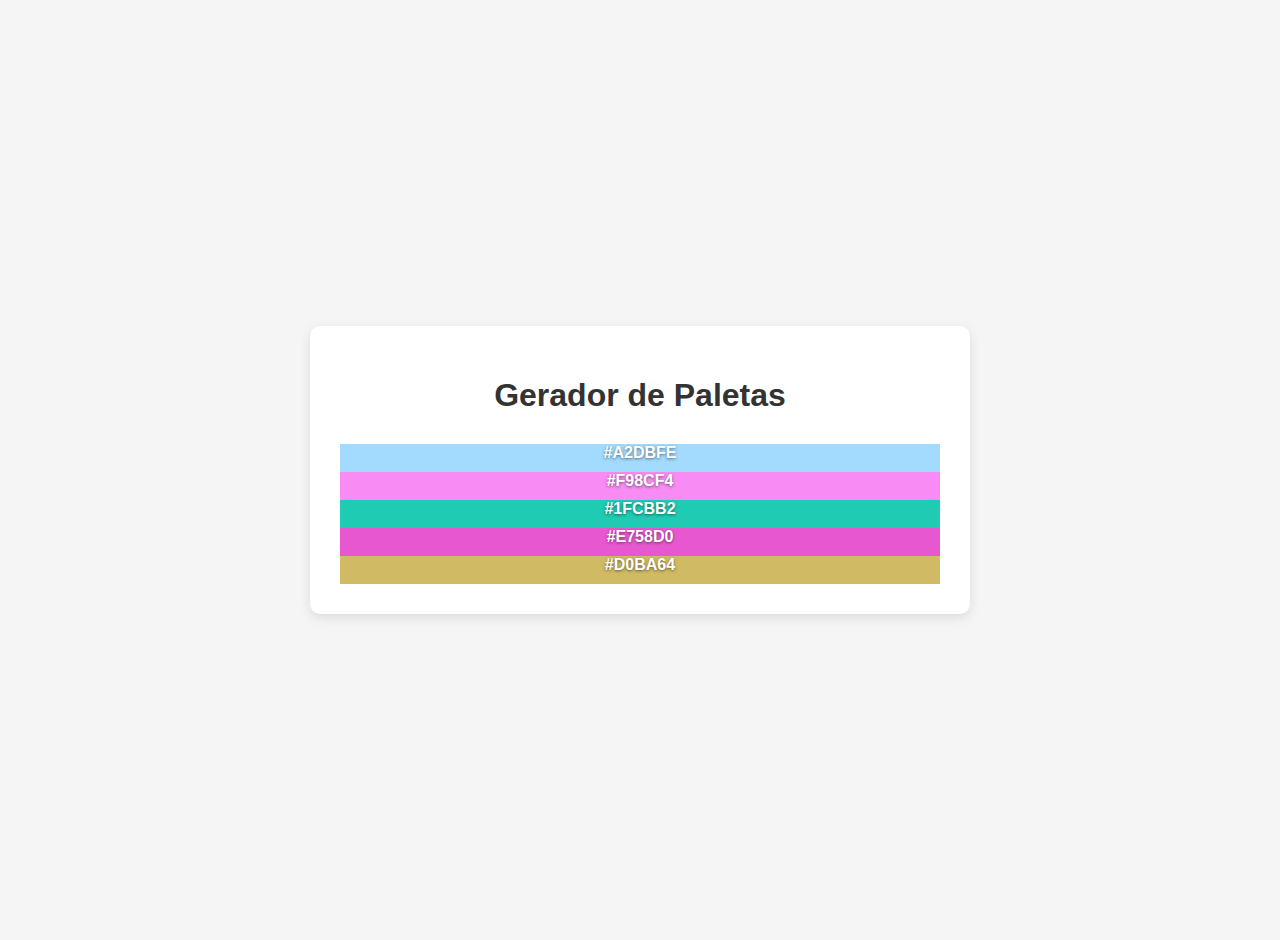
<file: Paleta Cor/index.html>
<!DOCTYPE html>
<html lang="en">
<head>
    <meta charset="UTF-8">
    <meta name="viewport" content="width=device-width, initial-scale=1.0">
    <title>Gerador de Paleta de Cor</title>
    <link rel="stylesheet" href="./style.css">
</head>
<body>
    <div class="container">
        <h1>Gerador de Paletas</h1>
        <div class="palette" id="palette">
            <button id="generateBtn"> Nova Paleta </button>
        <div class="color-codes" id="colorCodes"></div>
        </div>
    </div>
<script src="./script.js"></script>

</body>
</html>
</file>
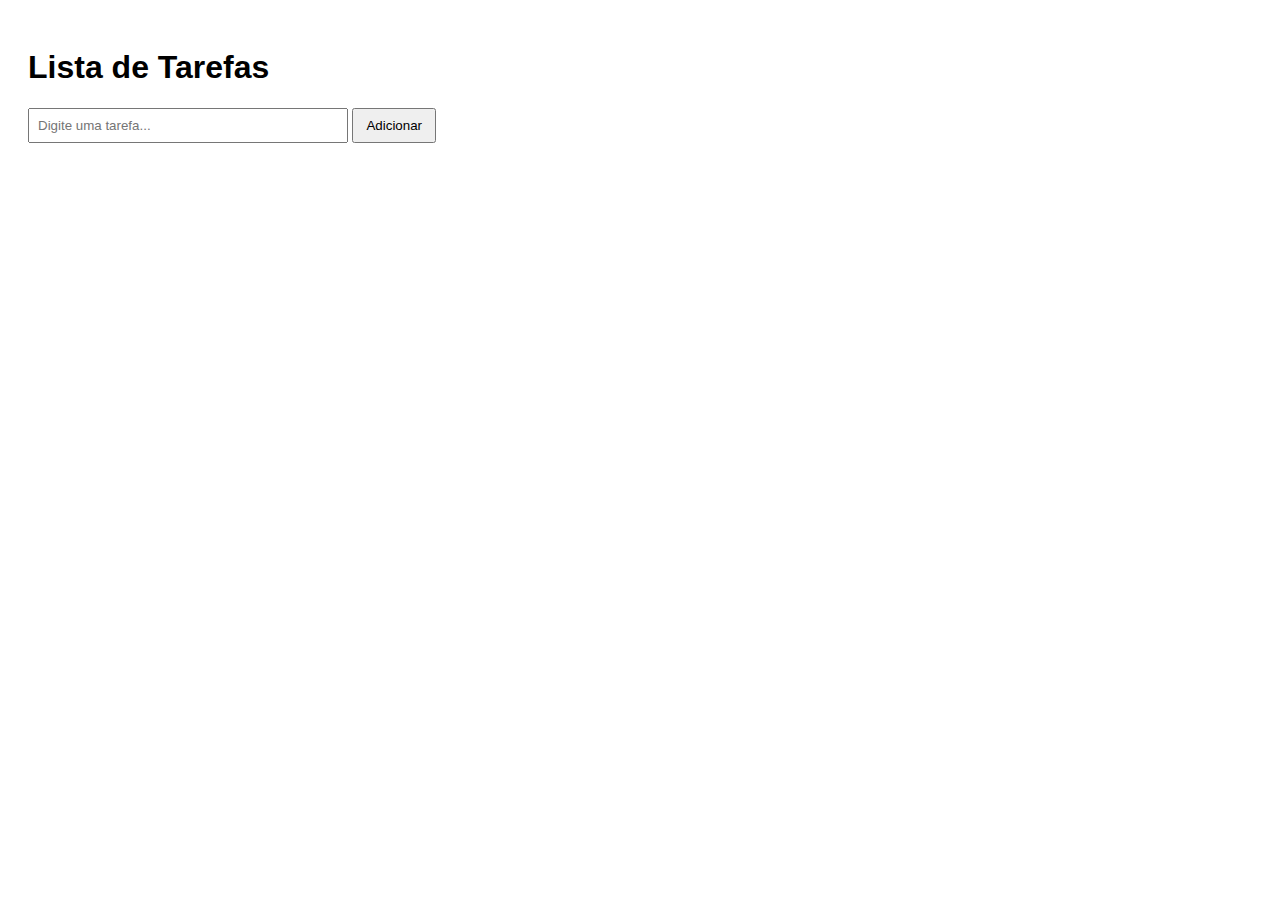
<file: To do List/index.html>
<!DOCTYPE html>
<html lang="pt-BR">
<head>
  <meta charset="UTF-8">
  <title>To-Do List</title>
  <style>
    body { font-family: Arial; padding: 20px; }
    input[type="text"] { width: 300px; padding: 8px; }
    button { padding: 8px 12px; }
    ul { list-style: none; padding: 0; }
    li { margin-top: 10px; background: #f1f1f1; padding: 10px; display: flex; justify-content: space-between; }
    .done { text-decoration: line-through; color: gray; }
  </style>
</head>
<body>

  <h1>Lista de Tarefas</h1>

  <input type="text" id="taskInput" placeholder="Digite uma tarefa...">
  <button onclick="addTask()">Adicionar</button>

  <ul id="taskList"></ul>

  <script src="script.js"></script>
</body>
</html>
</file>
<file: Paleta Cor/style.css>
body{
    font-family: 'Segoe UI', 'Segoe UI', Tahoma, Geneva, Verdana, sans-serif;
    background: #f5f5f5;
    margin: 0;
    padding: 20px;
    display: flex;
    justify-content: center;
    align-items: center;
    min-height: 100vh;
}

.container {
    background: white;
    border-radius: 10px;
    box-shadow: 0 4px 12px rgba(0, 0, 0, 0.100);
    padding: 30px;
    width: 90%;
    max-width: 600px;
    text-align: center;
}

h1{
    color: #333;
    margin-bottom: 30px;
}

.pallete {
    display: flex;
    height: 200px;
    border-radius: 8px;
    overflow: hidden;
    margin-bottom: 20px;
}

.color {
    flex: 1;
    transition: all 0.3s ease;
    cursor: pointer;
    display: flex;
    align-items: flex-end;
    justify-content: center;
    padding-bottom: 10px;
    font-weight: bold;
    color: white;
    text-shadow: 0 1px 3px rgba(0, 0, 0, 0.5);
}

.color:hover{
    flex: 1.2;
}

button{
/*Configuração do botão, sua cor, tamaho, etc..*/
    background: #4a6fa5;
    color: white;
    border: none;
    padding: 12px 25px;
    border-radius: 5px;
    cursor: pointer;
    font-size: 16px;
    transition: background 0.3s;
}

button:hover{
/*Trocar cor ao passar mouse encima*/
    background: #3a5a8a;
}

.color-codes {
/*Sombra*/
    display: flex;
    justify-content: space-between;
    margin-top: 15px;
}
.color-codes {
/*Sombra*/
    padding: 8px;
    border-radius: 4px;
    font-family: monospace;
    background: #eee;
}
</file>
